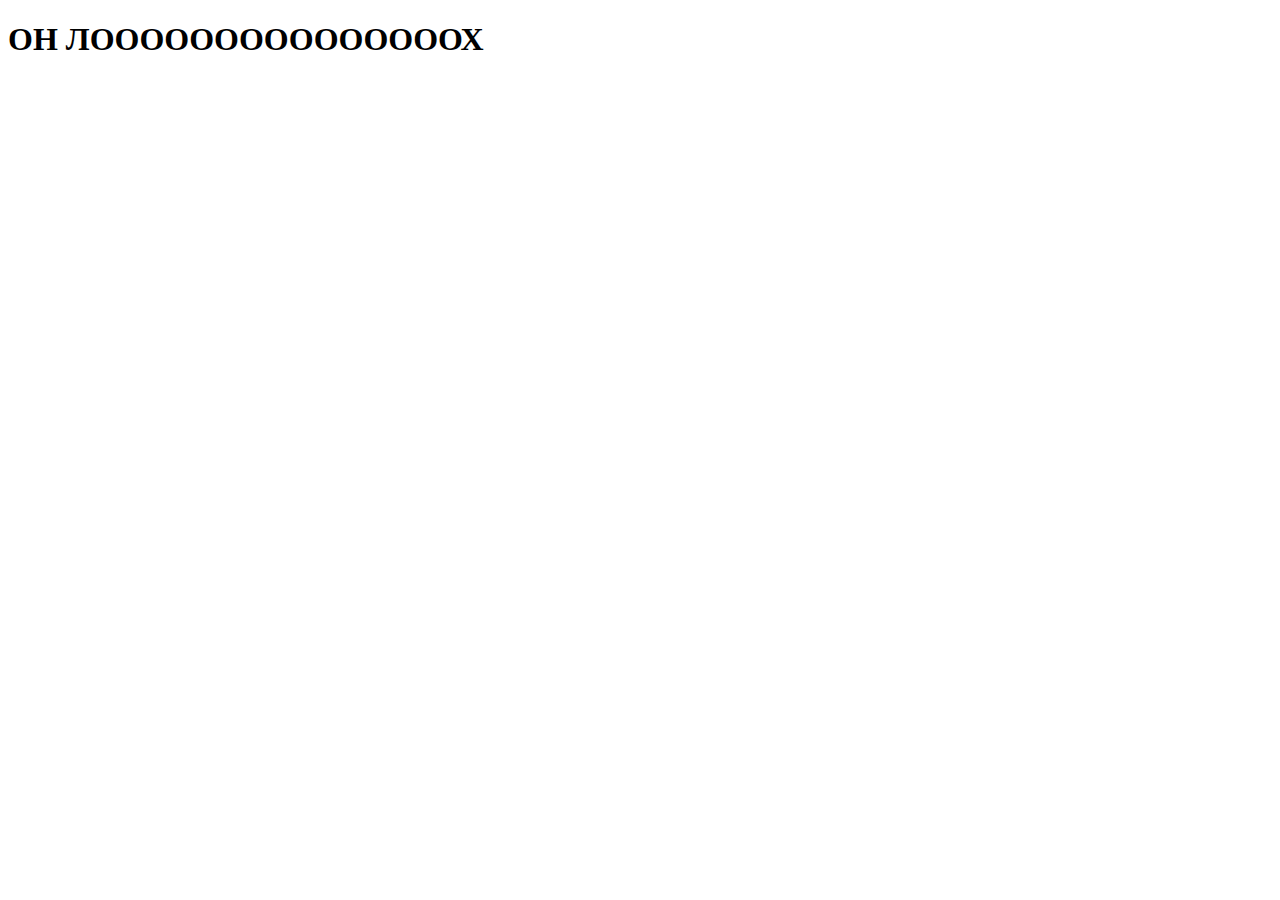
<file: secretglek.html>
<!DOCTYPE html>
<html lang="ru">
<head>
    <meta charset="UTF-8">
    <meta http-equiv="X-UA-Compatible" content="IE=edge">
    <meta name="viewport" content="width=device-width, initial-scale=1.0">
    <title>Document</title>
</head>
<body>
    <h1>ОН ЛОООООООООООООООХ</h1>
</body>
</html>
</file>
